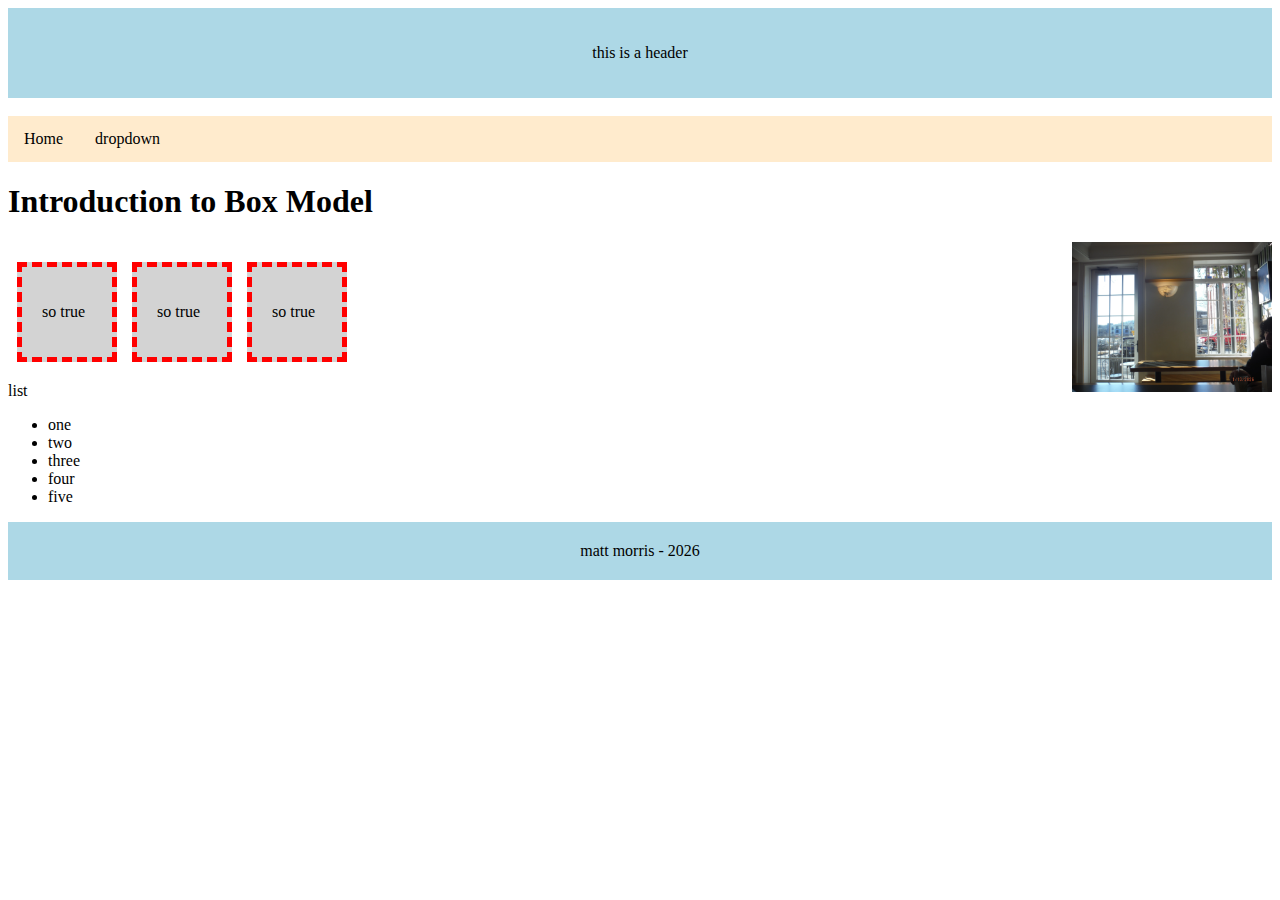
<file: boxmodel/index.html>
<!doctype html>
<html lang="en">
  <head>
    <title>Box Model</title>
    <meta charset="UTF-8" />
    <meta name="viewport" content="width=device-width initial-scale=1.0" />
    <link href="./styles.css" type="text/css" rel="stylesheet" />
  </head>
  <body>
    <div class="header">
      <p>this is a header</p>
    </div>
    <br/>
    <!-- navigation bar -->
    <ul class="nav">
      <li><a href="/">Home</a></li>
      <li class="dropdown">
        <a href="" class="dropbtn">dropdown</a>
        <div class="dropdown-content">
          <a href="https://mmatt.net">mmatt.net</a>
          <a href="https://teal.fm">teal.fm</a>
          <a href="https://opn.haus">opn.haus</a>
        </div>
      </li>
    </li>
    </ul>

    <h1>Introduction to Box Model</h1>
    <img class="float" src="../introtohtml/image.webp" width="200px" />
    <div class="box">
      <p>so true</p>
    </div>
    <div class="box">
      <p>so true</p>
    </div>
    <div class="box">
      <p>so true</p>
    </div>

    <p>list</p>
    <ul>
      <li>one</li>
      <li>two</li>
      <li>three</li>
      <li>four</li>
      <li>five</li>
    </ul>

    <div class="footer">
      matt morris - 2026
    </div>
  </body>
</html>
</file>
<file: boxmodel/styles.css>
div.box {
  background-color: lightgray;
  width: 50px;
  /*       top  right bottom left */
  padding: 20px;
  margin: 20px 2px 4px 9px;
  border: 5px dashed red;
  display: inline-block;
}

ul.nav {
  overflow: hidden;
  list-style-type: none;
  background-color: blanchedalmond;
  margin: 0;
  padding: 0;
  width: 100%;
}
ul.nav > li {
  float: left;
}
ul.nav > li a,
.dropbtn {
  display: inline-block;
  color: black;
  text-align: center;
  padding: 14px 16px;
  text-decoration: none;
}
ul.nav > li a:hover,
.dropdown:hover .dropbtn {
  background-color: black;
  color: white;
}
ul.nav > li.dropdown {
  display: inline-block;
}

.dropdown-content {
  display: none;
  position: absolute;
  background-color: blanchedalmond;
  min-width: 160px;
  z-index: 1;
}
.dropdown-content a {
  color: black;
  padding: 12px 16px;
  text-decoration: none;
  display: block;
  text-align: left;
}

.dropdown-content a:hover {
  background-color: black;
  color: white;
}

.dropdown:hover .dropdown-content {
  display: block;
}

img.float {
  float: right;
}

div.footer, div.header {
  background-color: lightblue;
  text-align: center;
  padding: 20px;
  overflow: hidden;
}
</file>
